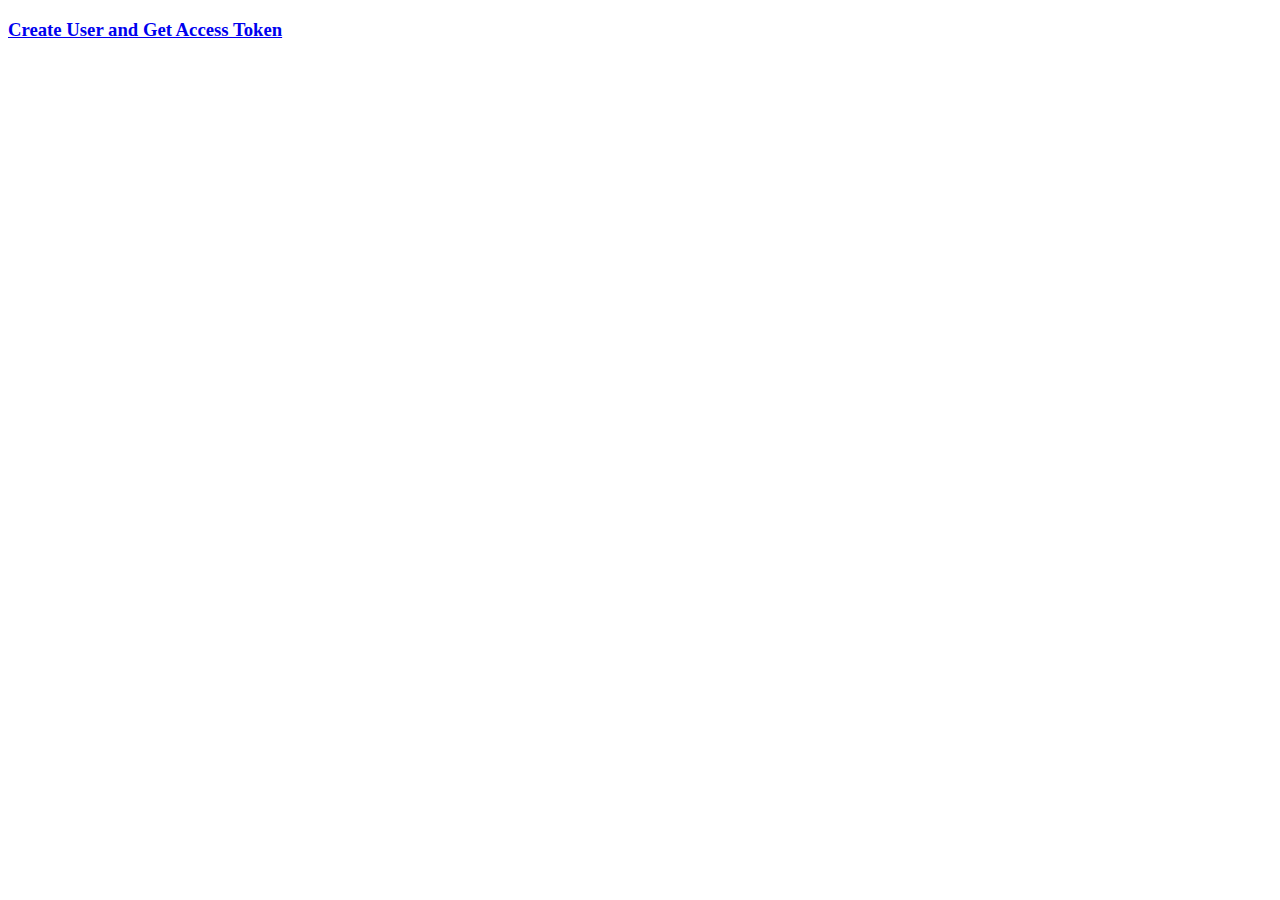
<file: aaainitializeuser.html>
<!DOCTYPE html>
<html>
    <head>
        <meta charset="UTF-8" />
        <!-- Include Moxtra JavaScript Library -->
        <script type="text/javascript" src="https://www.moxtra.com/api/js/moxtra-latest.js" id="moxtrajs" data-client-id="j69oJ1haHng"></script>
 
        <!-- Include External JavaScript Libraries -->
        <script src="https://code.jquery.com/jquery-1.11.0.min.js"></script>
        <script src="https://crypto-js.googlecode.com/svn/tags/3.1.2/build/rollups/hmac-sha256.js"></script>
        <script src="https://crypto-js.googlecode.com/svn/tags/3.1.2/build/components/enc-base64-min.js"></script>
 
        <!-- Create Signature -->
        <script type="text/javascript">// <![CDATA[
            var client_id = "j69oJ1haHng";
            var client_secret = "s00VGBXUNKU";
            var timestamp = new Date().getTime();
            var unique_id = "u002"; //Unique ID of how user is identified in your system
            
            // HMAC-SHA-256 signature encoded using base64(URL-safe variant, RFC 4648)
            var hash = CryptoJS.HmacSHA256(client_id + unique_id + timestamp, client_secret);
            var hashInBase64 = CryptoJS.enc.Base64.stringify(hash);
            var signature = hashInBase64.replace(/\+/g, '-').replace(/\//g, '_').replace(/\=+$/, '');
            // ]]>
        </script>
        
        <!-- Initialize user and get access token -->
        <script type="text/javascript">
            function get_token() {
                var init_options = {
                    uniqueid: unique_id,
                    firstname: "Lindsey",
                    lastname: "Park",
                    timestamp: timestamp,
                    signature: signature,
                    get_accesstoken: function(result) {
                        console.log("access_token: " + result.access_token + " expires in: " + result.expires_in);
                        // Use the access token to make Moxtra SDK and API calls
                    },
                    error: function(result) {
                        console.log("error code: " + result.error_code + " message: " + result.error_message);
                    }
                };
                Moxtra.setup(init_options);
            }
        </script>
            
    </head>
    <body>
        <h3><a id="getToken" href="javascript:get_token();">Create User and Get Access Token</a></h3>
    </body>
</html>
</file>
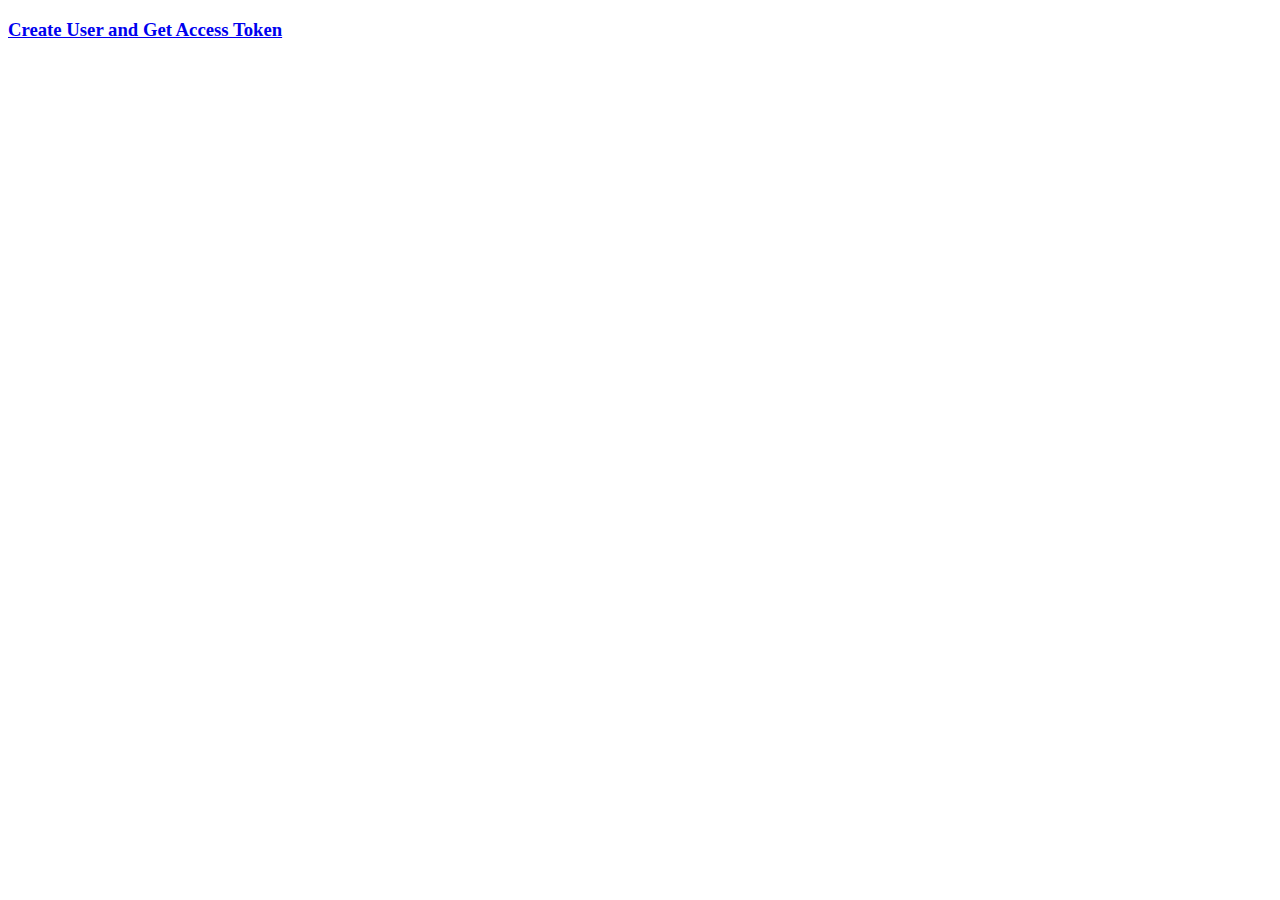
<file: chat2.html>
<!DOCTYPE html>
<html>
    <head>
        <meta charset="UTF-8" />
        <!-- Include Moxtra JavaScript Library -->
        <script type="text/javascript" src="https://www.moxtra.com/api/js/moxtra-latest.js" id="moxtrajs" data-client-id="j69oJ1haHng"></script>
 
        <!-- Include External JavaScript Libraries -->
        <script src="https://code.jquery.com/jquery-1.11.0.min.js"></script>
        <script src="https://crypto-js.googlecode.com/svn/tags/3.1.2/build/rollups/hmac-sha256.js"></script>
        <script src="https://crypto-js.googlecode.com/svn/tags/3.1.2/build/components/enc-base64-min.js"></script>
 
        <!-- Create Signature -->
        <script type="text/javascript">// <![CDATA[
            var client_id = "j69oJ1haHng";
            var client_secret = "s00VGBXUNKU";
            var timestamp = new Date().getTime();
            var unique_id = "u001"; //Unique ID of how user is identified in your system
            
            // HMAC-SHA-256 signature encoded using base64(URL-safe variant, RFC 4648)
            var hash = CryptoJS.HmacSHA256(client_id + unique_id + timestamp, client_secret);
            var hashInBase64 = CryptoJS.enc.Base64.stringify(hash);
            var signature = hashInBase64.replace(/\+/g, '-').replace(/\//g, '_').replace(/\=+$/, '');
            // ]]>
        </script>
        
        <!-- Initialize user and get access token -->
        <script type="text/javascript">
            function get_token() {
                var init_options = {
                    uniqueid: unique_id,
                    firstname: "Jeremy",
                    lastname: "Xue",
                    timestamp: timestamp,
                    signature: signature,
                    get_accesstoken: function(result) {
                        console.log("access_token: " + result.access_token + " expires in: " + result.expires_in);
                        // Use the access token to make Moxtra SDK and API calls
                    },
                    error: function(result) {
                        console.log("error code: " + result.error_code + " message: " + result.error_message);
                    }
                };
                Moxtra.setup(init_options);
            }
        </script>
            
    </head>
    <body>
        <h3><a id="getToken" href="javascript:get_token();">Create User and Get Access Token</a></h3>
    </body>
</html>
</file>
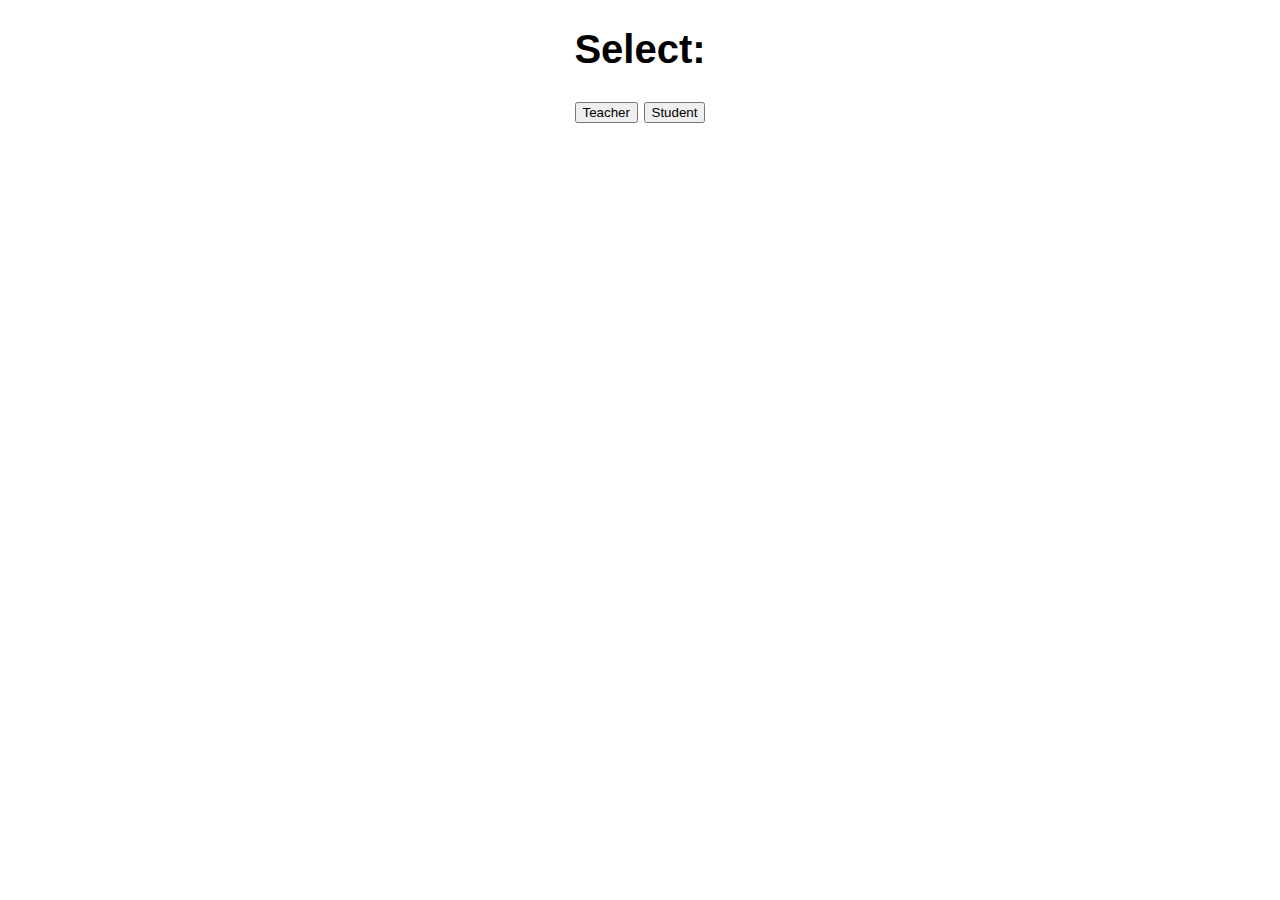
<file: index2.html>
<!DOCTYPE html>
<html>
	<head>
		<link rel="stylesheet" type="text/css" href="style1.css">
	</head>
	<body>
		<div class="centered" id="second">
				<h1>Select: </h1>
				<button id="teacher"> Teacher </button>
				<button id="student"> Student </button>
		</div>
	</body>
</html>
</file>
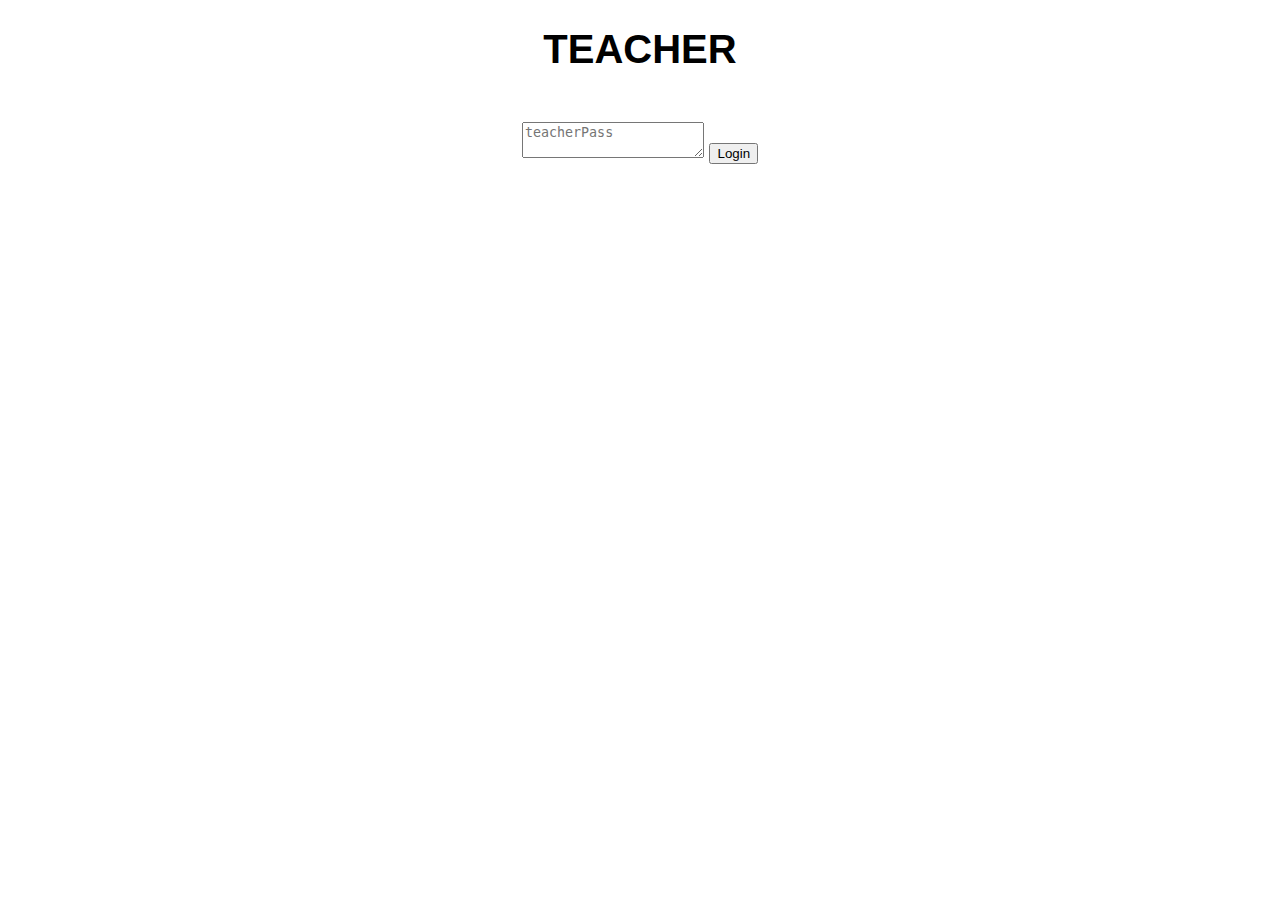
<file: index4.html>
<!DOCTYPE html>
<html>
	<head>
		<link rel="stylesheet" type="text/css" href="style1.css">
	</head>
	<body>
		<div class="centered" id="fourth">
		<h1> TEACHER </h1> <br>
		<textarea id="teacherPass" placeholder="teacherPass"></textarea>
		<button id="teacherLogin"> Login </button>
	</div>
	</body>
</html>
</file>
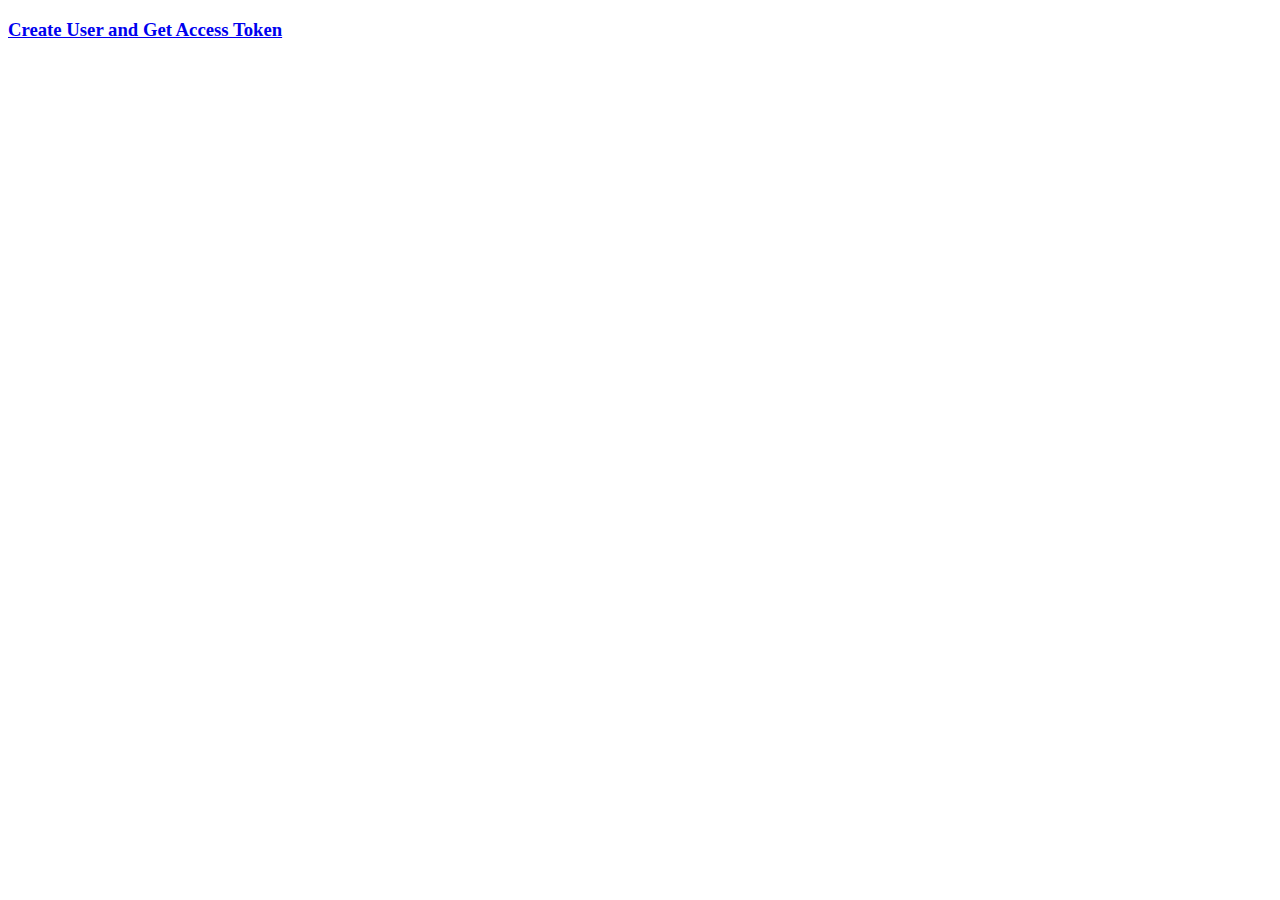
<file: JeremyUser.html>
<!DOCTYPE html>
<html>
    <head>
        <meta charset="UTF-8" />
        <!-- Include Moxtra JavaScript Library -->
        <script type="text/javascript" src="https://www.moxtra.com/api/js/moxtra-latest.js" id="moxtrajs" data-client-id="j69oJ1haHng"></script>
 
        <!-- Include External JavaScript Libraries -->
        <script src="https://code.jquery.com/jquery-1.11.0.min.js"></script>
        <script src="https://crypto-js.googlecode.com/
        
        
        svn/tags/3.1.2/build/rollups/hmac-sha256.js"></script>
        <script src="https://crypto-js.googlecode.com/svn/tags/3.1.2/build/components/enc-base64-min.js"></script>
 
        <!-- Create Signature -->
        <script type="text/javascript">// <![CDATA[
            var client_id = "j69oJ1haHng";
            var client_secret = "s00VGBXUNKU";
            var timestamp = new Date().getTime();
            var unique_id = "u002"; //Unique ID of how user is identified in your system
            
            // HMAC-SHA-256 signature encoded using base64(URL-safe variant, RFC 4648)
            var hash = CryptoJS.HmacSHA256(client_id + unique_id + timestamp, client_secret);
            var hashInBase64 = CryptoJS.enc.Base64.stringify(hash);
            var signature = hashInBase64.replace(/\+/g, '-').replace(/\//g, '_').replace(/\=+$/, '');
            // ]]>
        </script>
        
        <!-- Initialize user and get access token -->
        <script type="text/javascript">
            function get_token() {
                var init_options = {
                    uniqueid: unique_id,
                    firstname: "Lindsey",
                    lastname: "Park",
                    timestamp: timestamp,
                    signature: signature,
                    get_accesstoken: function(result) {
                        console.log("access_token: " + result.access_token + " expires in: " + result.expires_in);
                        // Use the access token to make Moxtra SDK and API calls
                    },
                    error: function(result) {
                        console.log("error code: " + result.error_code + " message: " + result.error_message);
                    }
                };
                Moxtra.setup(init_options);
            }
        </script>
            
    </head>
    <body>
        <h3><a id="getToken" href="javascript:get_token();">Create User and Get Access Token</a></h3>
    </body>
</html>
</file>
<file: style1.css>
.centered {
	font-family: Helvetica;
	font-size: 20px;
	text-align: center;
}
body {
	background: url("https://i.imgur.com/FvlXFu5.jpg");
	
}

}
form {
	font-family: Helvetica;
	font-size: 30px;
	color: white;
}
</file>
